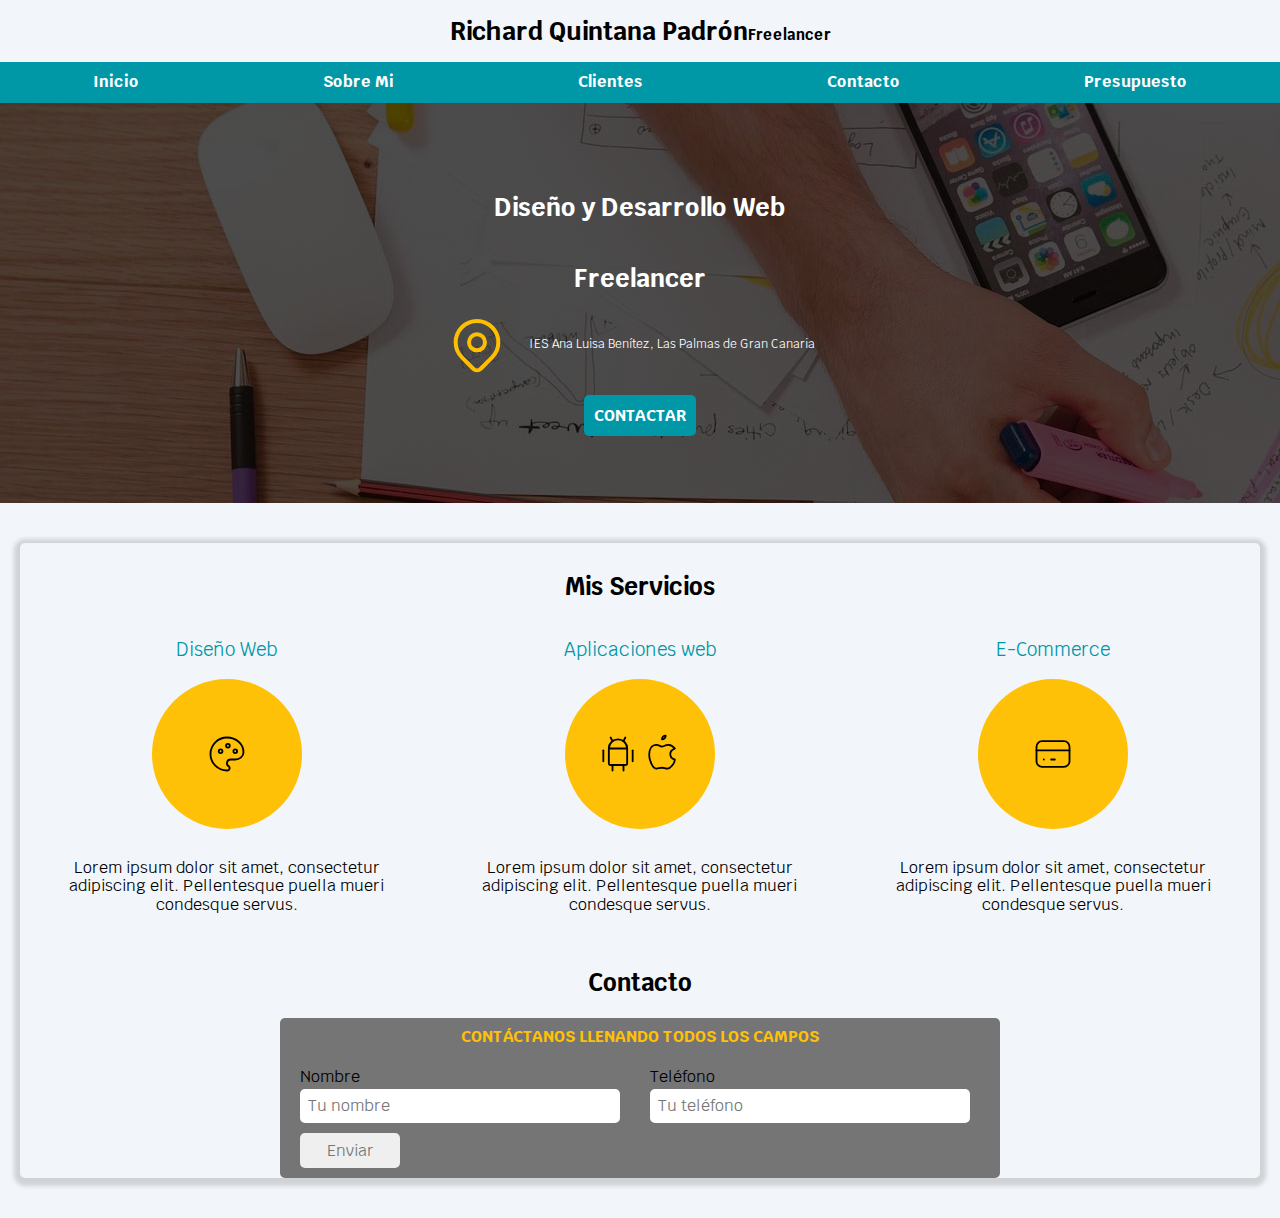
<file: index.html>
<!DOCTYPE html>
<html>

    <head>
        <title>Mi portfolio</title>
        <meta charset="utf-8">
    </head>

    <body>
        <header>
            <h1 class="titulo">Richard Quintana Padrón<span>Freelancer</span></h1>
            <link rel="preconnect" href="https://fonts.googleapis.com">
            <link rel="preconnect" href="https://fonts.gstatic.com" crossorigin>
            <link href="https://fonts.googleapis.com/css2?family=Krub:wght@400;700&display=swap" rel="stylesheet">
            <link rel="stylesheet" href="./css/normalize.css">
            <link rel="stylesheet" href="./css/styles.css"> 
        </header>

        <nav class="links">
            <a href="./inicio.html">Inicio</a>
            <a href="./sobremi.html">Sobre Mi</a>
            <a href="./clientes.html">Clientes</a>
            <a href="./contacto.html">Contacto</a>
            <a href="./presupuesto.html">Presupuesto</a>
        </nav>

        <section class="hero">
            <div class="contenido-hero">
                <h2>Diseño y Desarrollo Web</h2>
                <h2>Freelancer</h2>
                <div class="highschool">
                    <svg class="iconolocation" xmlns="http://www.w3.org/2000/svg" class="icon icon-tabler icon-tabler-map-pin" width="64" height="64" viewBox="0 0 24 24" stroke-width="1.5" stroke="#ffbf00" fill="none" stroke-linecap="round" stroke-linejoin="round">
                        <path stroke="none" d="M0 0h24v24H0z" fill="none"/>
                        <path d="M9 11a3 3 0 1 0 6 0a3 3 0 0 0 -6 0" />
                        <path d="M17.657 16.657l-4.243 4.243a2 2 0 0 1 -2.827 0l-4.244 -4.243a8 8 0 1 1 11.314 0z" />
                    </svg>
                    <p class="location">IES Ana Luisa Benítez, Las Palmas de Gran Canaria</p>
                </div>
                <div class="alingbutton">
                    <a href="./contacto.html" class="boton">CONTACTAR</a>
                </div>
            </div>
        </section>

        <main>
            <h2>Mis Servicios</h2>
            <div class="services">
            
            <section>
                <h3>Diseño Web</h3>
                <div class="paleta">
                    <svg xmlns="http://www.w3.org/2000/svg" class="icon icon-tabler icon-tabler-palette" width="44" height="44" viewBox="0 0 24 24" stroke-width="1" stroke="#000000" fill="none" stroke-linecap="round" stroke-linejoin="round">
                        <path stroke="none" d="M0 0h24v24H0z" fill="none"/>
                        <path d="M12 21a9 9 0 0 1 0 -18c4.97 0 9 3.582 9 8c0 1.06 -.474 2.078 -1.318 2.828c-.844 .75 -1.989 1.172 -3.182 1.172h-2.5a2 2 0 0 0 -1 3.75a1.3 1.3 0 0 1 -1 2.25" />
                        <path d="M8.5 10.5m-1 0a1 1 0 1 0 2 0a1 1 0 1 0 -2 0" />
                        <path d="M12.5 7.5m-1 0a1 1 0 1 0 2 0a1 1 0 1 0 -2 0" />
                        <path d="M16.5 10.5m-1 0a1 1 0 1 0 2 0a1 1 0 1 0 -2 0" />
                    </svg>
                </div>
                <p>Lorem ipsum dolor sit amet, consectetur adipiscing elit. Pellentesque puella mueri condesque servus.</p>
            </section>

            <section>
                <h3>Aplicaciones web</h3>
                <div class="webapps">
                    <svg xmlns="http://www.w3.org/2000/svg" class="icon icon-tabler icon-tabler-brand-android" width="44" height="44" viewBox="0 0 24 24" stroke-width="1" stroke="#000000" fill="none" stroke-linecap="round" stroke-linejoin="round">
                        <path stroke="none" d="M0 0h24v24H0z" fill="none"/>
                        <path d="M4 10l0 6" />
                        <path d="M20 10l0 6" />
                        <path d="M7 9h10v8a1 1 0 0 1 -1 1h-8a1 1 0 0 1 -1 -1v-8a5 5 0 0 1 10 0" />
                        <path d="M8 3l1 2" />
                        <path d="M16 3l-1 2" />
                        <path d="M9 18l0 3" />
                        <path d="M15 18l0 3" />
                    </svg>
                    <svg xmlns="http://www.w3.org/2000/svg" class="icon icon-tabler icon-tabler-brand-apple" width="44" height="44" viewBox="0 0 24 24" stroke-width="1" stroke="#000000" fill="none" stroke-linecap="round" stroke-linejoin="round">
                        <path stroke="none" d="M0 0h24v24H0z" fill="none"/>
                        <path d="M9 7c-3 0 -4 3 -4 5.5c0 3 2 7.5 4 7.5c1.088 -.046 1.679 -.5 3 -.5c1.312 0 1.5 .5 3 .5s4 -3 4 -5c-.028 -.01 -2.472 -.403 -2.5 -3c-.019 -2.17 2.416 -2.954 2.5 -3c-1.023 -1.492 -2.951 -1.963 -3.5 -2c-1.433 -.111 -2.83 1 -3.5 1c-.68 0 -1.9 -1 -3 -1z" />
                        <path d="M12 4a2 2 0 0 0 2 -2a2 2 0 0 0 -2 2" />
                    </svg>
                </div>
                <p>Lorem ipsum dolor sit amet, consectetur adipiscing elit. Pellentesque puella mueri condesque servus.</p>
            </section>

            <section>
                <h3>E-Commerce</h3>
                <div class="creditcard">
                    <svg xmlns="http://www.w3.org/2000/svg" class="icon icon-tabler icon-tabler-credit-card" width="44" height="44" viewBox="0 0 24 24" stroke-width="1" stroke="#000000" fill="none" stroke-linecap="round" stroke-linejoin="round">
                        <path stroke="none" d="M0 0h24v24H0z" fill="none"/>
                        <path d="M3 5m0 3a3 3 0 0 1 3 -3h12a3 3 0 0 1 3 3v8a3 3 0 0 1 -3 3h-12a3 3 0 0 1 -3 -3z" />
                        <path d="M3 10l18 0" />
                        <path d="M7 15l.01 0" />
                        <path d="M11 15l2 0" />
                    </svg>
                </div>
                <p>Lorem ipsum dolor sit amet, consectetur adipiscing elit. Pellentesque puella mueri condesque servus.</p>
            </section>
            
            </div>
            
            <section>

                <h2>Contacto</h2>
                <div class="contact">
                    <h4>CONTÁCTANOS LLENANDO TODOS LOS CAMPOS</h4>
                    <form>
                        <label class="name" for="name">Nombre</label>
                        <input class="yourname" type="text" id="name" placeholder="Tu nombre">
                        <label class="phone" for="phone">Teléfono</label>
                        <input class="yourphone" type="text" id="phone" placeholder="Tu teléfono">
                        <div class="alignsend">
                            <input class="sendbutton" type="submit" value="Enviar">
                        </div>
                    </form>
                </div>

            </section>
            
        </main>

    </body>

</html>
</file>
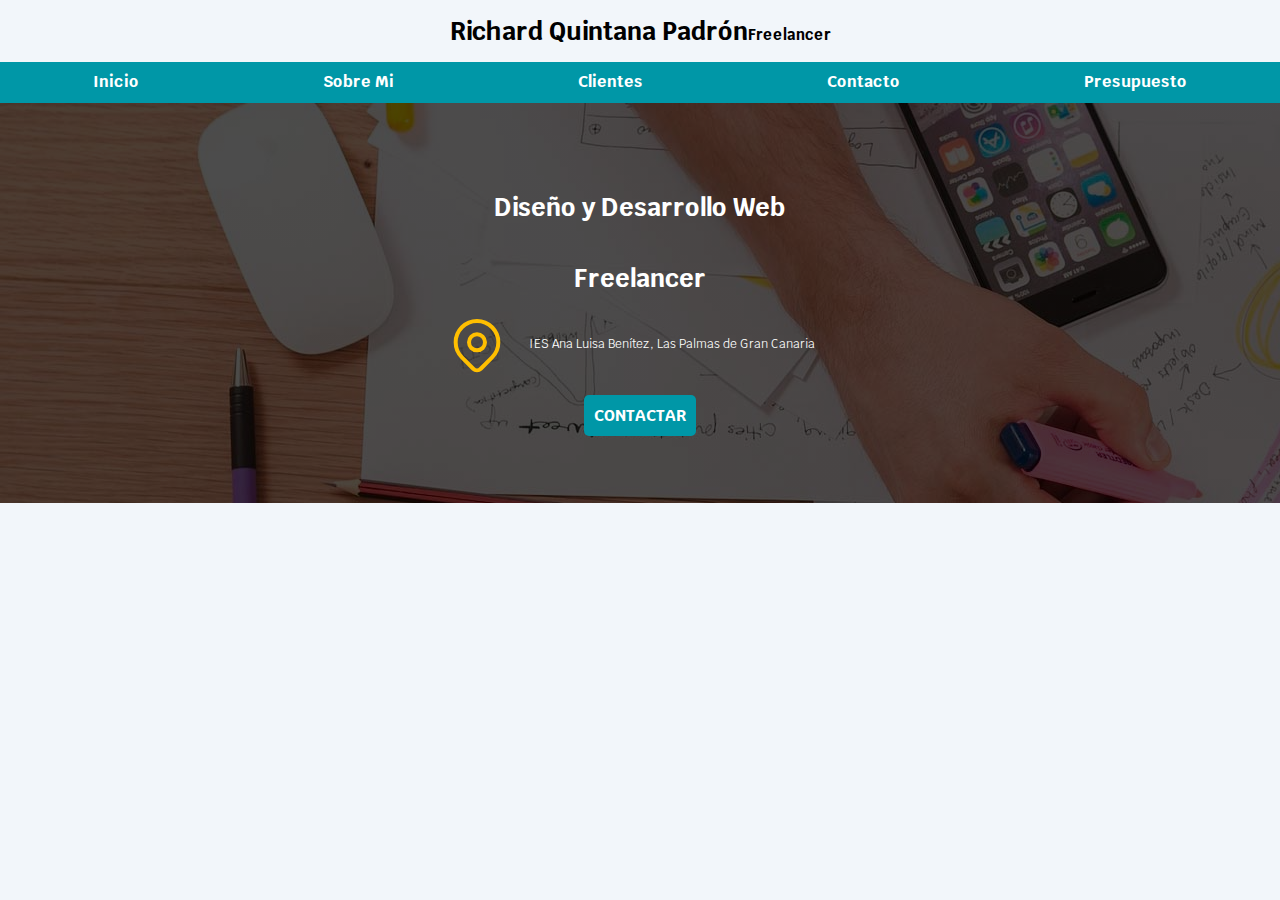
<file: presupuesto.html>
<!DOCTYPE html>
<html>

    <head>
        <title>Mi portfolio</title>
        <meta charset="utf-8">
    </head>

    <body>
        <header>
            <h1 class="titulo">Richard Quintana Padrón<span>Freelancer</span></h1>
            <link rel="preconnect" href="https://fonts.googleapis.com">
            <link rel="preconnect" href="https://fonts.gstatic.com" crossorigin>
            <link href="https://fonts.googleapis.com/css2?family=Krub:wght@400;700&display=swap" rel="stylesheet">
            <link rel="stylesheet" href="./css/normalize.css">
            <link rel="stylesheet" href="./css/styles.css"> 
        </header>

        <nav class="links">
            <a href="./inicio.html">Inicio</a>
            <a href="./sobremi.html">Sobre Mi</a>
            <a href="./clientes.html">Clientes</a>
            <a href="./contacto.html">Contacto</a>
            <a href="./presupuesto.html">Presupuesto</a>
        </nav>

        <section class="hero">
            <div class="contenido-hero">
                <h2>Diseño y Desarrollo Web</h2>
                <h2>Freelancer</h2>
                <div class="highschool">
                    <svg class="iconolocation" xmlns="http://www.w3.org/2000/svg" class="icon icon-tabler icon-tabler-map-pin" width="64" height="64" viewBox="0 0 24 24" stroke-width="1.5" stroke="#ffbf00" fill="none" stroke-linecap="round" stroke-linejoin="round">
                        <path stroke="none" d="M0 0h24v24H0z" fill="none"/>
                        <path d="M9 11a3 3 0 1 0 6 0a3 3 0 0 0 -6 0" />
                        <path d="M17.657 16.657l-4.243 4.243a2 2 0 0 1 -2.827 0l-4.244 -4.243a8 8 0 1 1 11.314 0z" />
                    </svg>
                    <p class="location">IES Ana Luisa Benítez, Las Palmas de Gran Canaria</p>
                </div>
                <div class="alingbutton">
                    <a href="./contacto.html" class="boton">CONTACTAR</a>
                </div>
            </div>
        </section>

    </body>
</html>
</file>
<file: css/styles.css>
:root{
    --blanco:#ffffff;
    --oscuro: #212121;
    --primario: #FFC107;
    --secundario:#0097a7;
    --gris: #757575;
    --grisClaro: #dfe9f3;
    --background: #f2f6fa;
    --cuadro: #757575;
}

html {
    font-size: 62.5%;
    background-color: var(--background);
    box-sizing: border-box;
}

*, *:before, *:after{
    box-sizing: inherit;
}

body {
    font-size:16px; /* 1rem=10px */
    font-family: 'Krub', sans-serif;
}

.titulo{
    text-align: center;
    font-size: 2.5rem;
}

.titulo span {
    font-size: 1.5rem;
}

nav a{
    text-decoration: none;
    color: var(--blanco);
    padding: 1rem;
}

.links{
    display: flex;
    flex-direction: column;
    text-align: center;
    justify-content: space-around;
    font-weight: bold;
    background-color: var(--secundario);
}

@media (min-width: 768px){ 
    .links{
        display: flex;
        flex-direction:row;
        text-align: center;
        justify-content: space-around;
        font-weight: bold;
        padding: 0.1rem;
    }
    nav a:hover{
        color:var(--oscuro);
        background-color: var(--primario);
    }
}

.hero{
    background-image: linear-gradient(rgba(0,0,0,0.7), rgba(0,0,0,0.7)), url(../img/hero.jpg);
    height: 40rem;
}

.contenido-hero{
    display: flex;
    flex-direction: column;
    color: var(--blanco);
    text-align: center;
    padding: 7rem;
    justify-content: center;
}
.contenido-hero h2{
    font-size: 2rem;
}

.highschool{
    display: grid;
    grid-template-areas: 
        'leftside rightside rightside rightside';
        justify-content: center;
    margin-bottom: 3rem;
}

.iconolocation{
    grid-area: leftside;
}

.location{
    grid-area: rightside;
    margin-top: 2.5rem;
    font-size: 1.2rem;
    text-align: left;
}

.alignbutton{
    text-align: center;
}

.boton{
    text-decoration: none;
    font-weight: bold;
    color: var(--blanco);
    background-color: var(--secundario);
    padding: 1.2rem 3rem 1.2rem 3rem;
    border-radius: 0.5rem;
}

@media (min-width: 769px){
    .contenido-hero h2{
        font-size: 2.5rem;
    }
    .boton{
        text-decoration: none;
        font-weight: bold;
        color: var(--blanco);
        background-color: var(--secundario);
        width: 10rem;
        padding: 1rem;
        border-radius: 0.5rem;
    }
}

main{
    margin: 4rem 2rem 4rem 2rem;
    display: block;
    justify-content: center;
    text-align: center;
    box-shadow: rgba(0,0,0,0.14) 0px 2px 4px 6px;
    border-radius: 0.5rem;
}

main h2{
    padding-top: 3rem;
}

section p{
    margin: 3rem 2rem 0.5rem 2rem;
}

.webapps{
    width: 15rem;
    height: 15rem;
    background-color: var(--primario);
    margin: auto;
    border-radius: 50%;
    display: flex;
    justify-content: center;
    align-items: center;
}

.paleta{
    width: 15rem;
    height: 15rem;
    background-color: var(--primario);
    border-radius: 50%;
    margin: auto;
    display: flex;
    justify-content: center;
    align-items: center;
}

.creditcard{
    width: 15rem;
    height: 15rem;
    background-color: var(--primario);
    border-radius: 50%;
    margin: auto;
    display: flex;
    justify-content: center;
    align-items: center;
}

@media (min-width: 769px){
    .services{
        display: flex;
        justify-content: center;
    }
}

.services h3{
    font-weight: normal;
    color: var(--secundario);
}

.contact{
    background-color: var(--cuadro);
    border-radius: 0.5rem;
}

.contact h4{
    padding-top: 1rem;
    font-size: 1.6rem;
    color: var(--primario);
}

form{
    display: flex;
    flex-direction: column;
    text-align: center;
    margin: 0.3rem 1rem 0rem 1rem
}

label{
    text-align: left;
}

input{
    color:var(--gris);
    border-radius: 0.5rem;
    border-style: none;
    margin-top: .3rem;
    margin-bottom: 1rem;
    padding: 0.8rem;
}

.sendbutton{
    width: 10rem;
    height: 3.5rem;
    margin: 0 auto;
    margin-bottom: 1rem;
}

@media (min-width: 1200px){
    .contact{
        height: auto;
        width: 72rem;
        justify-content: center;
        margin: auto;
    }
    
    form{
        display: grid;
        grid-template-areas:
            'top-leftside top-rightside'
            'mid-leftside mid-rightside'
            'footer footer';
        text-align: left;
    }
    .name{
        grid-area: top-leftside;
        margin-left: 1rem;
    }
    .yourname{
        grid-area: mid-leftside;
        margin-left: 1rem;
        margin-right: 2rem;
    }
    .phone{
        grid-area: top-rightside;
        margin-left: 1rem;
    }
    .yourphone{
        grid-area: mid-rightside;
        margin-left: 1rem;
        margin-right: 2rem;
    }
    .sendbutton{
        grid-area: footer;
        margin-left: 1rem;
    }
}
</file>
